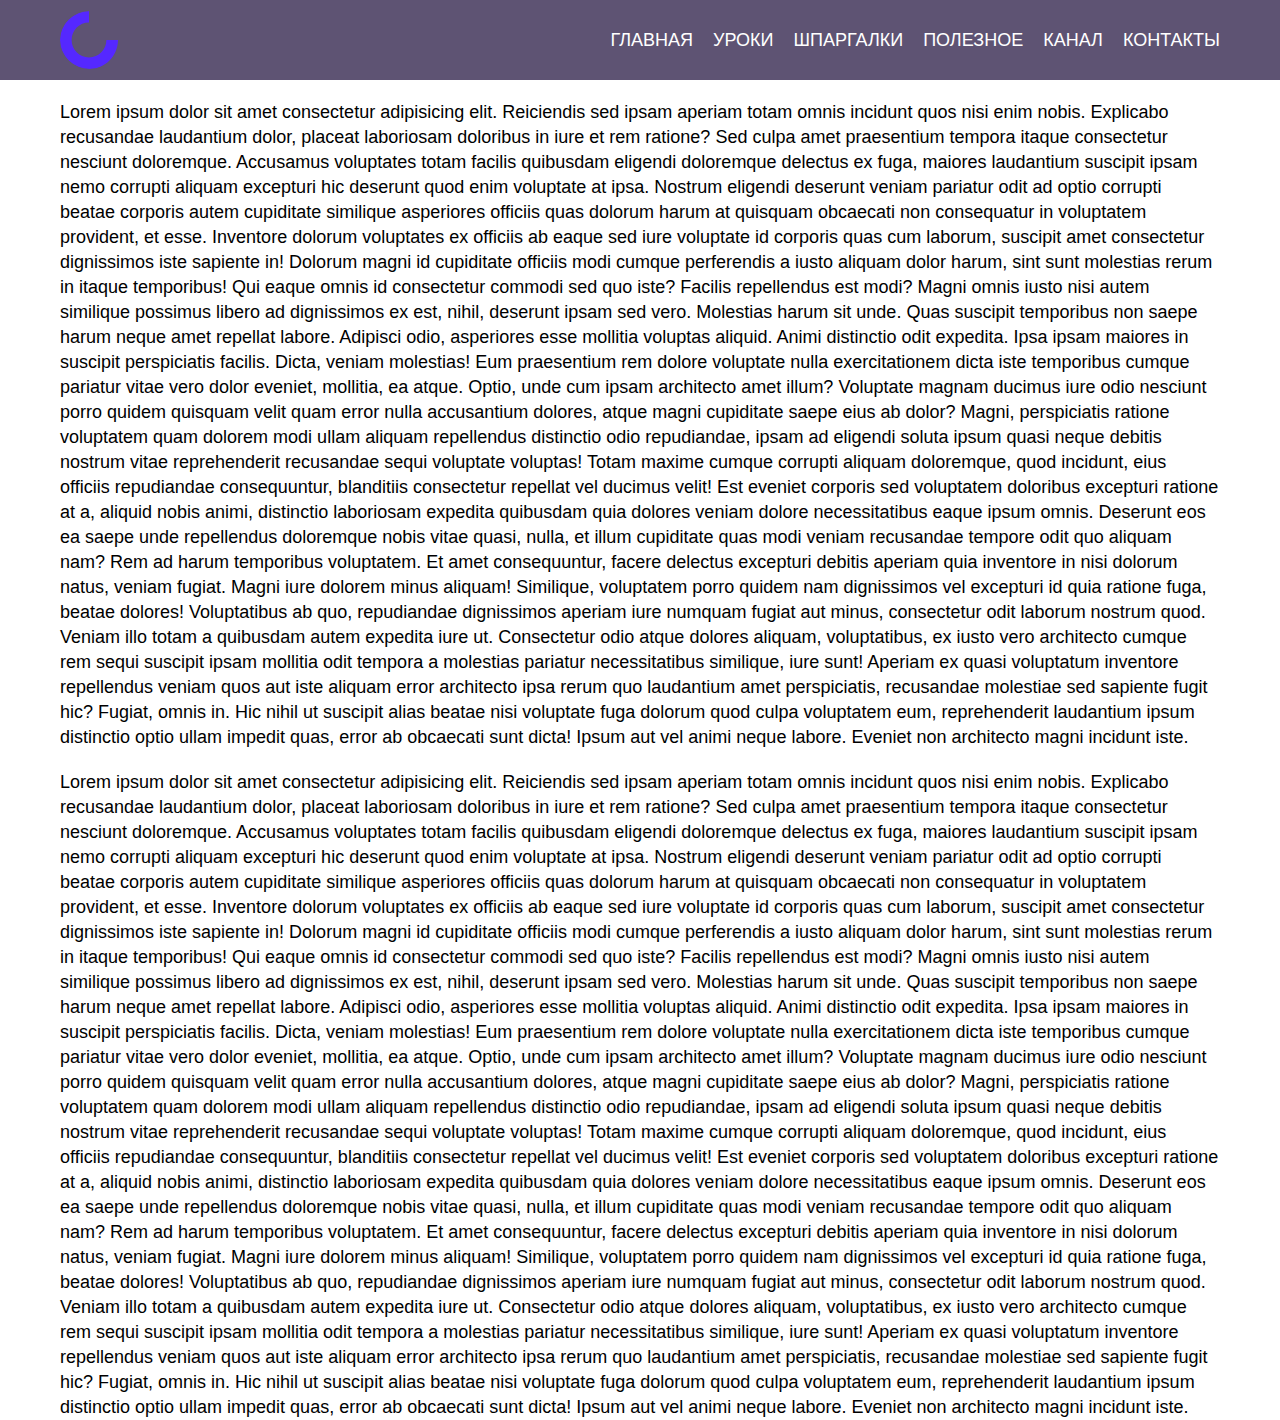
<file: index.html>
<!DOCTYPE html>
<html lang="ru">
<head>
    <meta charset="UTF-8">
    <meta name="viewport" content="width=device-width, initial-scale=1.0">
    <title>Бургер меню</title>
    <link rel="stylesheet" href="css/style.css">
</head>
<body>
    <div class="wrapper">
        <header class="header">
            <div class="container">
                <div class="header__body">
                    <a href="" class="header__logo">
                        <img src="img/logo.svg" alt="">
                    </a>
                    <div class="header__burger">
                        <span></span>
                    </div>
                        <nav class="header__menu">
                            <ul class="header__list">
                                <li>
                                    <a href="" class="header__link">Главная</a>
                                </li>
                                <li>
                                    <a href="" class="header__link">Уроки</a>
                                </li>
                                <li>
                                    <a href="" class="header__link">Шпаргалки</a>
                                </li>
                                <li>
                                    <a href="" class="header__link">Полезное</a>
                                </li>
                                <li>
                                    <a href="" class="header__link">Канал</a>
                                </li>
                                <li>
                                    <a href="" class="header__link">Контакты</a>
                                </li>
                                
                            </ul>
                        </nav>
                </div>
                <!-- end header__body -->
            </div>
            <!-- end container -->
        </header>
         <!-- end header -->
         <div class="content">
             <div class="container">
                 <div class="content__text">
                     <p>
                         Lorem ipsum dolor sit amet consectetur adipisicing elit. Reiciendis sed ipsam aperiam totam omnis incidunt quos nisi enim nobis. Explicabo recusandae laudantium dolor, placeat laboriosam doloribus in iure et rem ratione? Sed culpa amet praesentium tempora itaque consectetur nesciunt doloremque. Accusamus voluptates totam facilis quibusdam eligendi doloremque delectus ex fuga, maiores laudantium suscipit ipsam nemo corrupti aliquam excepturi hic deserunt quod enim voluptate at ipsa. Nostrum eligendi deserunt veniam pariatur odit ad optio corrupti beatae corporis autem cupiditate similique asperiores officiis quas dolorum harum at quisquam obcaecati non consequatur in voluptatem provident, et esse. Inventore dolorum voluptates ex officiis ab eaque sed iure voluptate id corporis quas cum laborum, suscipit amet consectetur dignissimos iste sapiente in! Dolorum magni id cupiditate officiis modi cumque perferendis a iusto aliquam dolor harum, sint sunt molestias rerum in itaque temporibus! Qui eaque omnis id consectetur commodi sed quo iste? Facilis repellendus est modi? Magni omnis iusto nisi autem similique possimus libero ad dignissimos ex est, nihil, deserunt ipsam sed vero. Molestias harum sit unde. Quas suscipit temporibus non saepe harum neque amet repellat labore. Adipisci odio, asperiores esse mollitia voluptas aliquid. Animi distinctio odit expedita. Ipsa ipsam maiores in suscipit perspiciatis facilis. Dicta, veniam molestias! Eum praesentium rem dolore voluptate nulla exercitationem dicta iste temporibus cumque pariatur vitae vero dolor eveniet, mollitia, ea atque. Optio, unde cum ipsam architecto amet illum? Voluptate magnam ducimus iure odio nesciunt porro quidem quisquam velit quam error nulla accusantium dolores, atque magni cupiditate saepe eius ab dolor? Magni, perspiciatis ratione voluptatem quam dolorem modi ullam aliquam repellendus distinctio odio repudiandae, ipsam ad eligendi soluta ipsum quasi neque debitis nostrum vitae reprehenderit recusandae sequi voluptate voluptas! Totam maxime cumque corrupti aliquam doloremque, quod incidunt, eius officiis repudiandae consequuntur, blanditiis consectetur repellat vel ducimus velit! Est eveniet corporis sed voluptatem doloribus excepturi ratione at a, aliquid nobis animi, distinctio laboriosam expedita quibusdam quia dolores veniam dolore necessitatibus eaque ipsum omnis. Deserunt eos ea saepe unde repellendus doloremque nobis vitae quasi, nulla, et illum cupiditate quas modi veniam recusandae tempore odit quo aliquam nam? Rem ad harum temporibus voluptatem. Et amet consequuntur, facere delectus excepturi debitis aperiam quia inventore in nisi dolorum natus, veniam fugiat. Magni iure dolorem minus aliquam! Similique, voluptatem porro quidem nam dignissimos vel excepturi id quia ratione fuga, beatae dolores! Voluptatibus ab quo, repudiandae dignissimos aperiam iure numquam fugiat aut minus, consectetur odit laborum nostrum quod. Veniam illo totam a quibusdam autem expedita iure ut. Consectetur odio atque dolores aliquam, voluptatibus, ex iusto vero architecto cumque rem sequi suscipit ipsam mollitia odit tempora a molestias pariatur necessitatibus similique, iure sunt! Aperiam ex quasi voluptatum inventore repellendus veniam quos aut iste aliquam error architecto ipsa rerum quo laudantium amet perspiciatis, recusandae molestiae sed sapiente fugit hic? Fugiat, omnis in. Hic nihil ut suscipit alias beatae nisi voluptate fuga dolorum quod culpa voluptatem eum, reprehenderit laudantium ipsum distinctio optio ullam impedit quas, error ab obcaecati sunt dicta! Ipsum aut vel animi neque labore. Eveniet non architecto magni incidunt iste.
                     </p>
                     <p>
                        Lorem ipsum dolor sit amet consectetur adipisicing elit. Reiciendis sed ipsam aperiam totam omnis incidunt quos nisi enim nobis. Explicabo recusandae laudantium dolor, placeat laboriosam doloribus in iure et rem ratione? Sed culpa amet praesentium tempora itaque consectetur nesciunt doloremque. Accusamus voluptates totam facilis quibusdam eligendi doloremque delectus ex fuga, maiores laudantium suscipit ipsam nemo corrupti aliquam excepturi hic deserunt quod enim voluptate at ipsa. Nostrum eligendi deserunt veniam pariatur odit ad optio corrupti beatae corporis autem cupiditate similique asperiores officiis quas dolorum harum at quisquam obcaecati non consequatur in voluptatem provident, et esse. Inventore dolorum voluptates ex officiis ab eaque sed iure voluptate id corporis quas cum laborum, suscipit amet consectetur dignissimos iste sapiente in! Dolorum magni id cupiditate officiis modi cumque perferendis a iusto aliquam dolor harum, sint sunt molestias rerum in itaque temporibus! Qui eaque omnis id consectetur commodi sed quo iste? Facilis repellendus est modi? Magni omnis iusto nisi autem similique possimus libero ad dignissimos ex est, nihil, deserunt ipsam sed vero. Molestias harum sit unde. Quas suscipit temporibus non saepe harum neque amet repellat labore. Adipisci odio, asperiores esse mollitia voluptas aliquid. Animi distinctio odit expedita. Ipsa ipsam maiores in suscipit perspiciatis facilis. Dicta, veniam molestias! Eum praesentium rem dolore voluptate nulla exercitationem dicta iste temporibus cumque pariatur vitae vero dolor eveniet, mollitia, ea atque. Optio, unde cum ipsam architecto amet illum? Voluptate magnam ducimus iure odio nesciunt porro quidem quisquam velit quam error nulla accusantium dolores, atque magni cupiditate saepe eius ab dolor? Magni, perspiciatis ratione voluptatem quam dolorem modi ullam aliquam repellendus distinctio odio repudiandae, ipsam ad eligendi soluta ipsum quasi neque debitis nostrum vitae reprehenderit recusandae sequi voluptate voluptas! Totam maxime cumque corrupti aliquam doloremque, quod incidunt, eius officiis repudiandae consequuntur, blanditiis consectetur repellat vel ducimus velit! Est eveniet corporis sed voluptatem doloribus excepturi ratione at a, aliquid nobis animi, distinctio laboriosam expedita quibusdam quia dolores veniam dolore necessitatibus eaque ipsum omnis. Deserunt eos ea saepe unde repellendus doloremque nobis vitae quasi, nulla, et illum cupiditate quas modi veniam recusandae tempore odit quo aliquam nam? Rem ad harum temporibus voluptatem. Et amet consequuntur, facere delectus excepturi debitis aperiam quia inventore in nisi dolorum natus, veniam fugiat. Magni iure dolorem minus aliquam! Similique, voluptatem porro quidem nam dignissimos vel excepturi id quia ratione fuga, beatae dolores! Voluptatibus ab quo, repudiandae dignissimos aperiam iure numquam fugiat aut minus, consectetur odit laborum nostrum quod. Veniam illo totam a quibusdam autem expedita iure ut. Consectetur odio atque dolores aliquam, voluptatibus, ex iusto vero architecto cumque rem sequi suscipit ipsam mollitia odit tempora a molestias pariatur necessitatibus similique, iure sunt! Aperiam ex quasi voluptatum inventore repellendus veniam quos aut iste aliquam error architecto ipsa rerum quo laudantium amet perspiciatis, recusandae molestiae sed sapiente fugit hic? Fugiat, omnis in. Hic nihil ut suscipit alias beatae nisi voluptate fuga dolorum quod culpa voluptatem eum, reprehenderit laudantium ipsum distinctio optio ullam impedit quas, error ab obcaecati sunt dicta! Ipsum aut vel animi neque labore. Eveniet non architecto magni incidunt iste.
                    </p>
                 </div>
             </div>
         </div>


    </div>

    <script src="https://ajax.googleapis.com/ajax/libs/jquery/3.5.1/jquery.min.js"></script>
    <script src="js/script.js"></script>

    
</body>
</html>
</file>
<file: css/style.css>
*,*:before,*:after {
    padding: 0;
    margin: 0;
    border: 0;
    box-sizing: border-box;
}
html, body{
    height: 100%;
    font-family: Arial, serif;
}
.wrapper {

}

.container {
    max-width: 1180px;
    margin: 0 auto;
    padding: 0 10px;
}

.header {
    position: fixed;
    width: 100%;
    top: 0;
    left: 0;
    z-index: 50;
}

.header:before{
    content: '';
    position: absolute;
    top: 0;
    left: 0;
    width: 100%;
    height: 100%;
    background-color: #5e5373;
    z-index: 2;
}
.header__body {
    position: relative;
    display: flex;
    justify-content: space-between;
    height: 80px;
    align-items: center;
}
.header__logo {
    flex: 0 0 60px;
    border-radius: 50%;
    overflow: hidden;
    position: relative;
    z-index: 3;
}
.header__logo img {
    max-width: 100%;
    display: block;
}

.header__burger {
    display: none;

}
.header__list {
    display: flex;
    position: relative;
    z-index: 2;
}


.header__link {
    color: #ffffff;
    text-transform: uppercase;
    font-size: 18px;
    text-decoration: none;
}

.header__list li {
    list-style: none;
    margin: 0px 0px 0px 20px;
    z-index: 1;
}
.content {
    padding: 100px 0 0 0;
}
.content__text {
    font-size: 18px;
    line-height: 25px;
}
.content__text p {
    margin: 0 0 20px 0;
}


@media (max-width:767px) {
    body.lock {
        overflow: hidden;
    }
    .content {
        padding: 70px 0 0 0;
    }
    .header__body {
        height: 50px;
    }
    .header__logo {
        flex: 0 0 40px;
    }
    .header__burger {
        display: block;
        position: relative;
        width: 30px;
        height: 20px;
        position: relative;
        z-index: 3;
    }
    .header__burger span {
        position: absolute;
        background-color: #ffffff;
        left: 0;
        width: 100%;
        height: 2px;
        top: 9px;
        transition: all 0.3s ease 0s;
    }
    .header__burger:before,
    .header__burger:after {
        content: '';
        background-color: #ffffff;
        position: absolute;
        width: 100%;
        height: 2px;
        left: 0;
        transition: all 0.3s ease 0s;
    }

    .header__burger:before {
        top: 0;
    }
    .header__burger:after {
        bottom: 0;
    }
    .header__burger.active {
        height: 12px;
    }
    .header__burger.active span {
        transform: scale(0);
    }

    .header__burger.active:before {
        transform: rotate(45deg);
        top: 9px;
    }
    .header__burger.active:after {
        transform: rotate(-45deg);
        bottom: 9;
    }

    .header__menu {
        position: fixed;
        top: -100%;
        left: 0;
        width: 100%;
        height: 100%;
        overflow: auto;
        transition: all 0.3s ease 0s;
        background-color: #18b5a4;
        padding: 70px 10px 20px 10px;
    }
    .header__menu.active {
        top: 0;
    }
    .header__list {
        display: block;
    }
    .header__list li {
        margin: 0 0 20px 0;
    }
    .header__link {
        font-size: 22px;
    }
    
}
</file>
